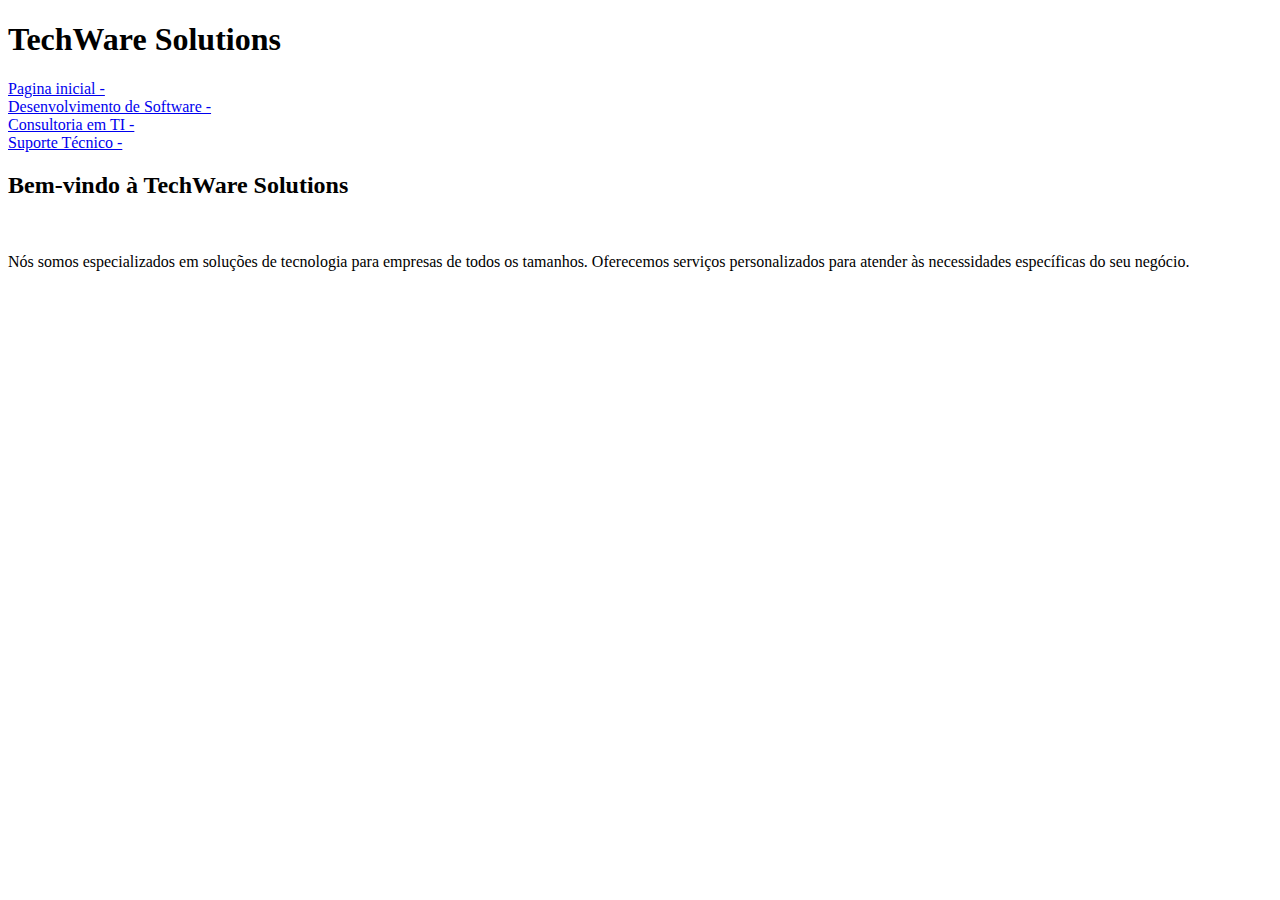
<file: atividades/index.html>
<!DOCTYPE html>
<html lang="pt-br">
<head>
    <meta charset="UTF-8">
    <meta name="viewport" content="width=device-width, initial-scale=1.0">
    <title>TechWare</title>
</head>
<body>
    <h1>TechWare Solutions</h1>

    <div>
    <a href="./index.html"> Pagina inicial - </a> <br>
    <a href="ds.html">  Desenvolvimento de Software - </a> <br>
    <a href="ct.html">  Consultoria em TI - </a> <br>
    <a href="st.html">  Suporte Técnico - </a> <br>
    </div>

    <h2> Bem-vindo à TechWare Solutions </h2>
    <br>
    <p>Nós somos especializados em soluções de tecnologia para empresas de todos os tamanhos.
    Oferecemos serviços personalizados para atender às necessidades específicas do seu negócio. </p>


    
</body>
</html>
</file>
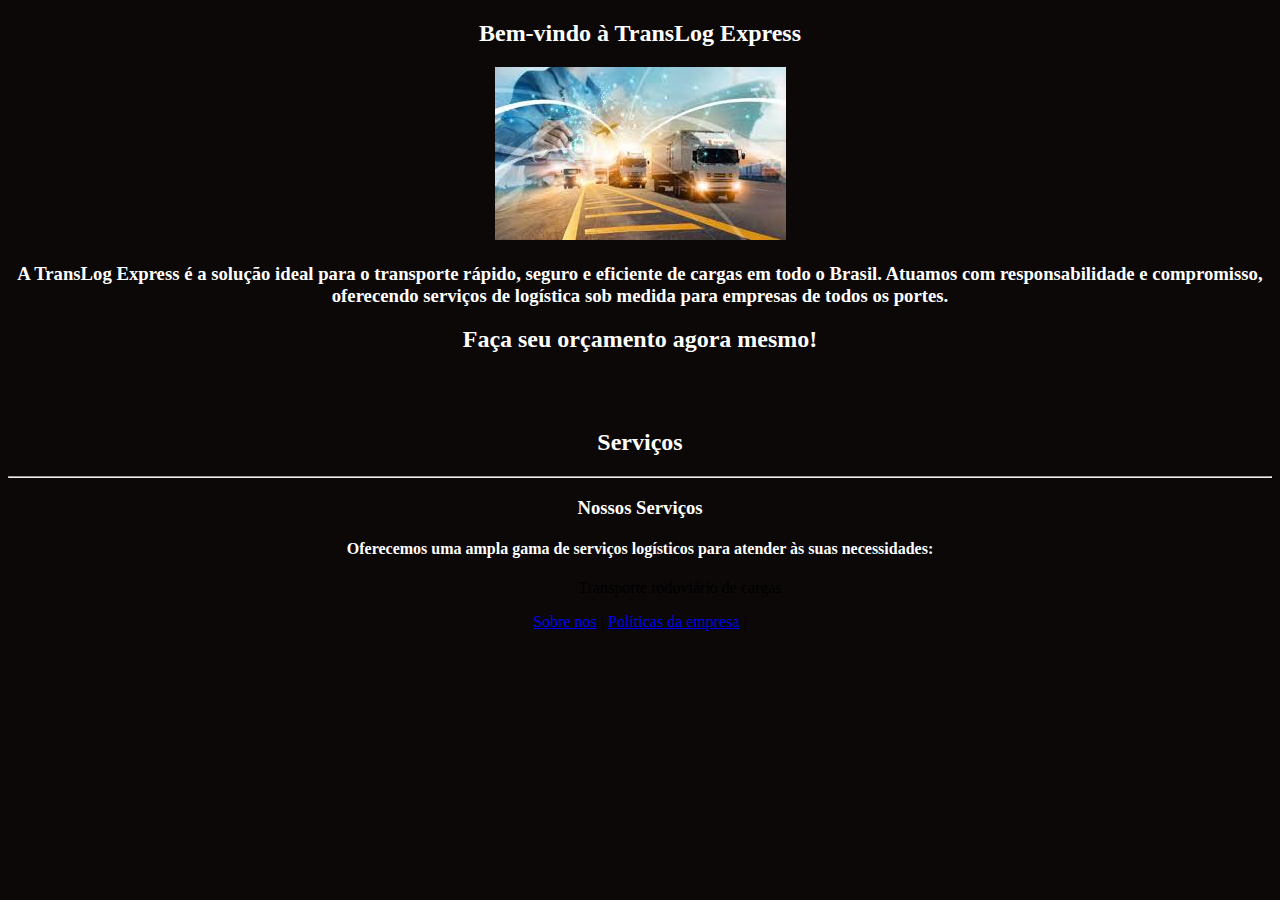
<file: Atividades_Alura/index.html>
<!DOCTYPE html>
<html lang="pt-br">
<head>
    <meta charset="UTF-8">
    <meta name="viewport" content="width=device-width, initial-scale=1.0">
    <title>TransLog Express </title>
    <link rel="stylesheet" href="style.css">

    

</head>
<body>

    <h2>Bem-vindo à TransLog Express</h2>
    <img src="./img/conexao.jpg" alt="Transporte">
    <h3>A TransLog Express é a solução ideal para o transporte rápido, seguro e eficiente de cargas em todo o Brasil. Atuamos com responsabilidade e compromisso, oferecendo serviços de logística sob medida para empresas de todos os portes.</h3>

    <h2>Faça seu orçamento agora mesmo!</h2>
    <br> <br>
    <h2>Serviços</h2>
    <hr>
    <h3>Nossos Serviços</h3>
    <h4>Oferecemos uma ampla gama de serviços logísticos para atender às suas necessidades:</h4>
    <table>
        <ol>
            <ul>Transporte rodoviário de cargas</ul>
        </ol>
    </table>
    
</body>
</html>

<footer>
    <a href="./sobre.html">Sobre nos</a> |
    <a href="#">Politicas da empresa</a> |
</footer>
</file>
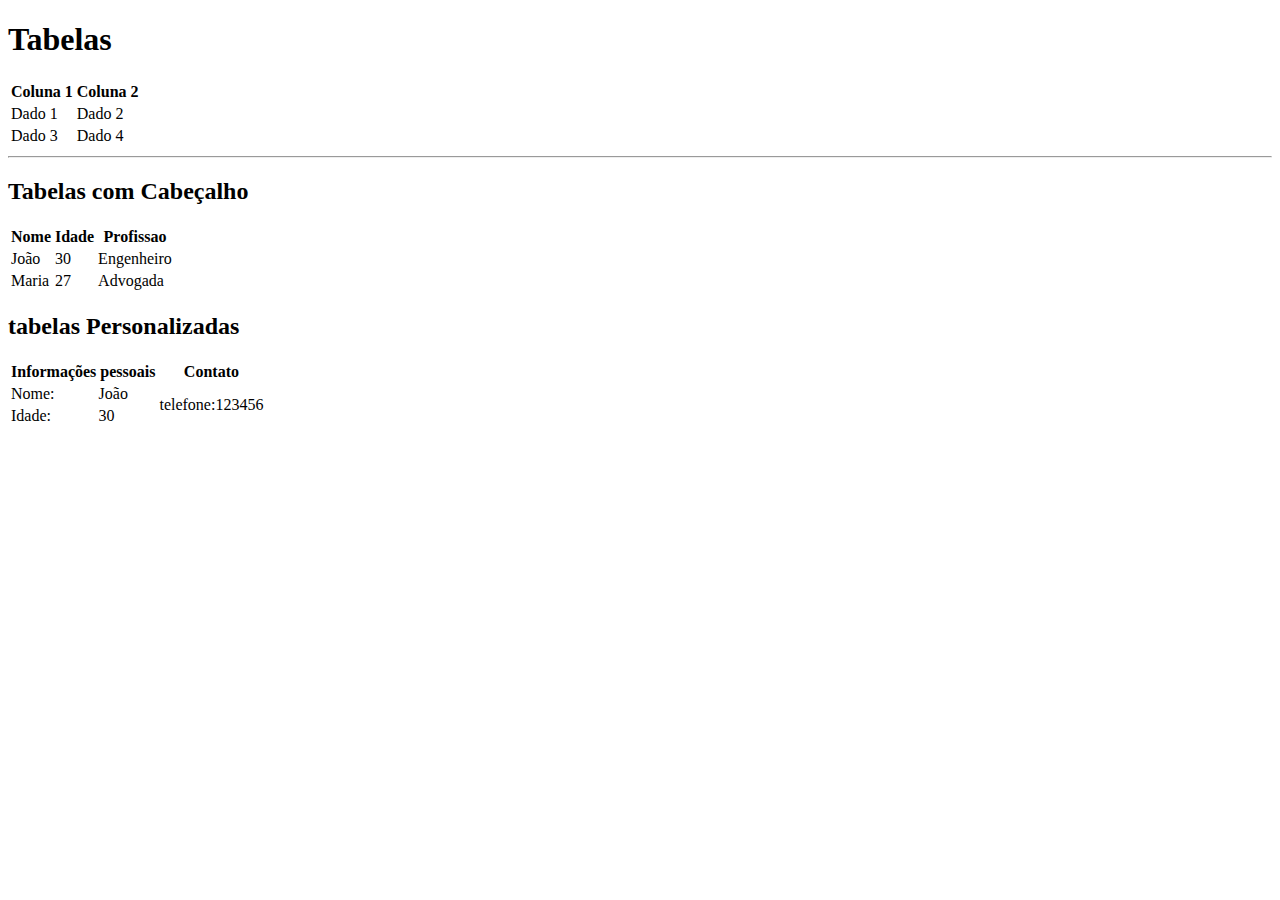
<file: tabelas/index.html>
<!DOCTYPE html>
<html lang="pt">
<head>
    <meta charset="UTF-8">
    <meta name="viewport" content="width=device-width, initial-scale=1.0">
    <title>Tabelas</title>
</head>
<body>
    <h1>Tabelas </h1>
<table>
    <th>Coluna 1</th>          <!--celula de cabeçalho TH-->
    <th>Coluna 2</th>         
    <tr>                       <!--DEFINE LINHA TR-->
        <td>Dado 1</td>       <!-- CELULA TD-->
        <td>Dado 2</td>
    </tr>
    <tr>
        <td>Dado 3</td>
        <td>Dado 4</td>
    </tr>
</table>
<hr>

<h2> Tabelas com Cabeçalho</h2>

<table>
    <thead></thead>
    <tbody></tbody>
  <tr>
    <th>Nome</th>
    <th>Idade</th>
    <th>Profissao</th>
  </tr>
  <tr>
    <td>João</td>
    <td>30</td>
    <td>Engenheiro</td>
  </tr>
  <tr>
    <td>Maria</td>
    <td>27</td>
    <td>Advogada</td>
  </tr>

</table>

<h2> tabelas Personalizadas</h2>
<table>
<thead>
    <tr>
        <th colspan="2">Informações pessoais</th>
        <th>Contato</th>
    </tr>
</thead>
<tbody>
    <tr>
        <td>Nome:</td>
        <td>João</td>
        <td rowspan="2">telefone:123456</td>
    </tr>
    <tr>
    <td>Idade:</td>
    <td>30</td>
    </tr>
</tbody>

</table>

</body>
</html>
</file>
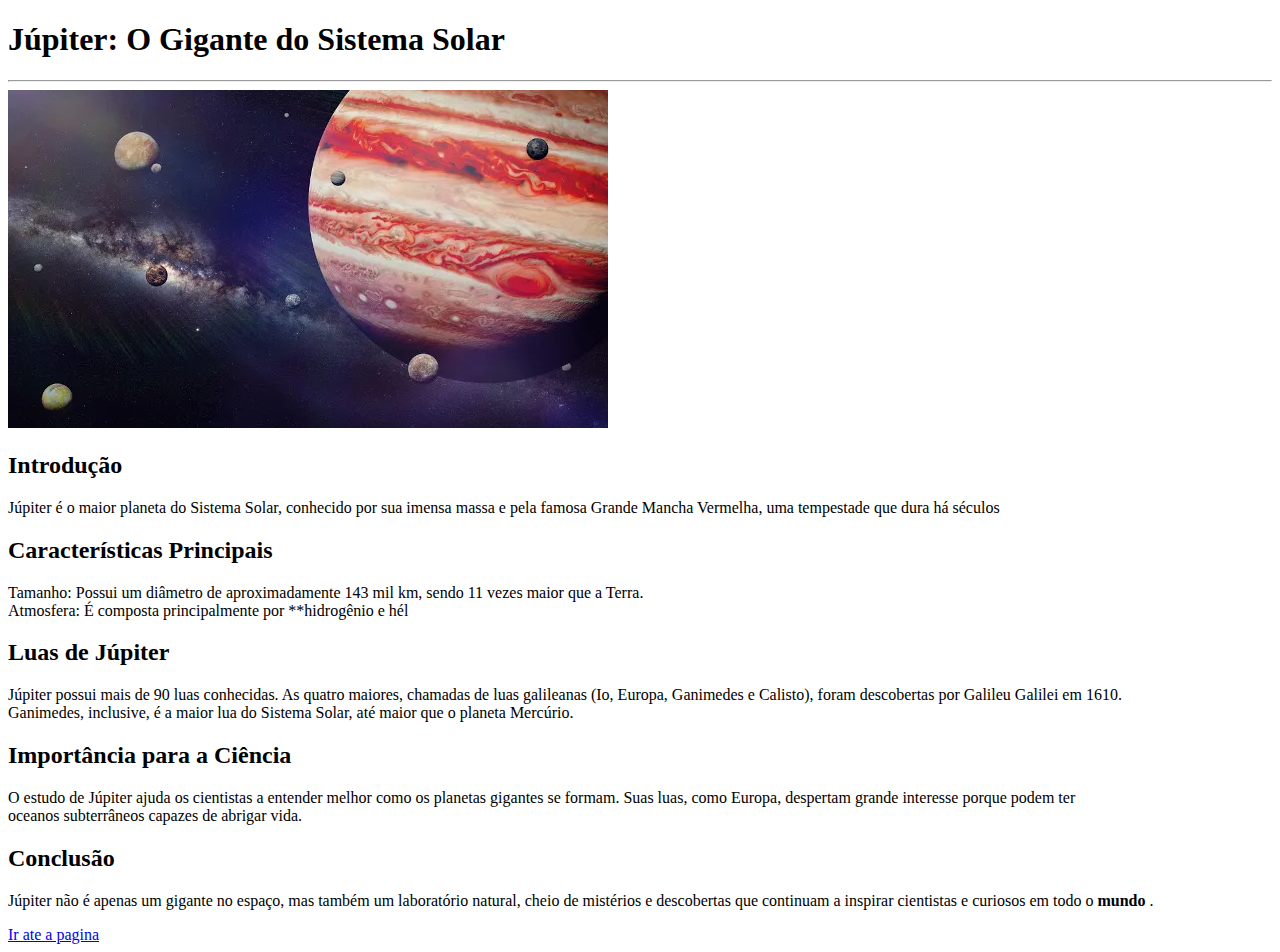
<file: artigo.html>
<!DOCTYPE html>
<html lang="en">
<head>
    <meta charset="UTF-8">
    <meta name="viewport" content="width=device-width, initial-scale=1.0">
    <title>ARTIGO</title>
</head>
<body>
<h1> Júpiter: O Gigante do Sistema Solar </h1>
<hr>

<img src="imagens/jupiter.png.webp">
<h2> Introdução </h2>
<p>
   Júpiter é o maior planeta do Sistema Solar, 
   conhecido por sua imensa massa e pela famosa Grande Mancha Vermelha, uma tempestade que dura há séculos 
</p>
<h2> Características Principais </h2>
<p>  Tamanho: Possui um diâmetro de aproximadamente 143 mil km, sendo 11 vezes maior que a Terra.<br> 
     Atmosfera: É composta principalmente por **hidrogênio e hél
</p>
<h2>Luas de Júpiter </h2>
<p>
    Júpiter possui mais de 90 luas conhecidas. As quatro maiores, chamadas de luas galileanas (Io, Europa, Ganimedes e Calisto), 
    foram descobertas por Galileu Galilei em 1610.<br> Ganimedes, inclusive, é a maior lua do Sistema Solar, até maior que o planeta Mercúrio.
</p>
<h2> Importância para a Ciência </h2>
<p>
   O estudo de Júpiter ajuda os cientistas a entender melhor como os planetas gigantes se formam. Suas luas, 
   como Europa, despertam grande interesse porque podem ter <br> oceanos subterrâneos capazes de abrigar vida. 
</p>
<h2> Conclusão </h2>
<p>
    Júpiter não é apenas um gigante no espaço, mas também um laboratório natural,
    cheio de mistérios e descobertas que continuam a inspirar cientistas e curiosos em todo o <strong> mundo </strong> .
</p>
  <a href="titulos.html"> Ir ate a pagina</a> 

    
</body>
</html>
</file>
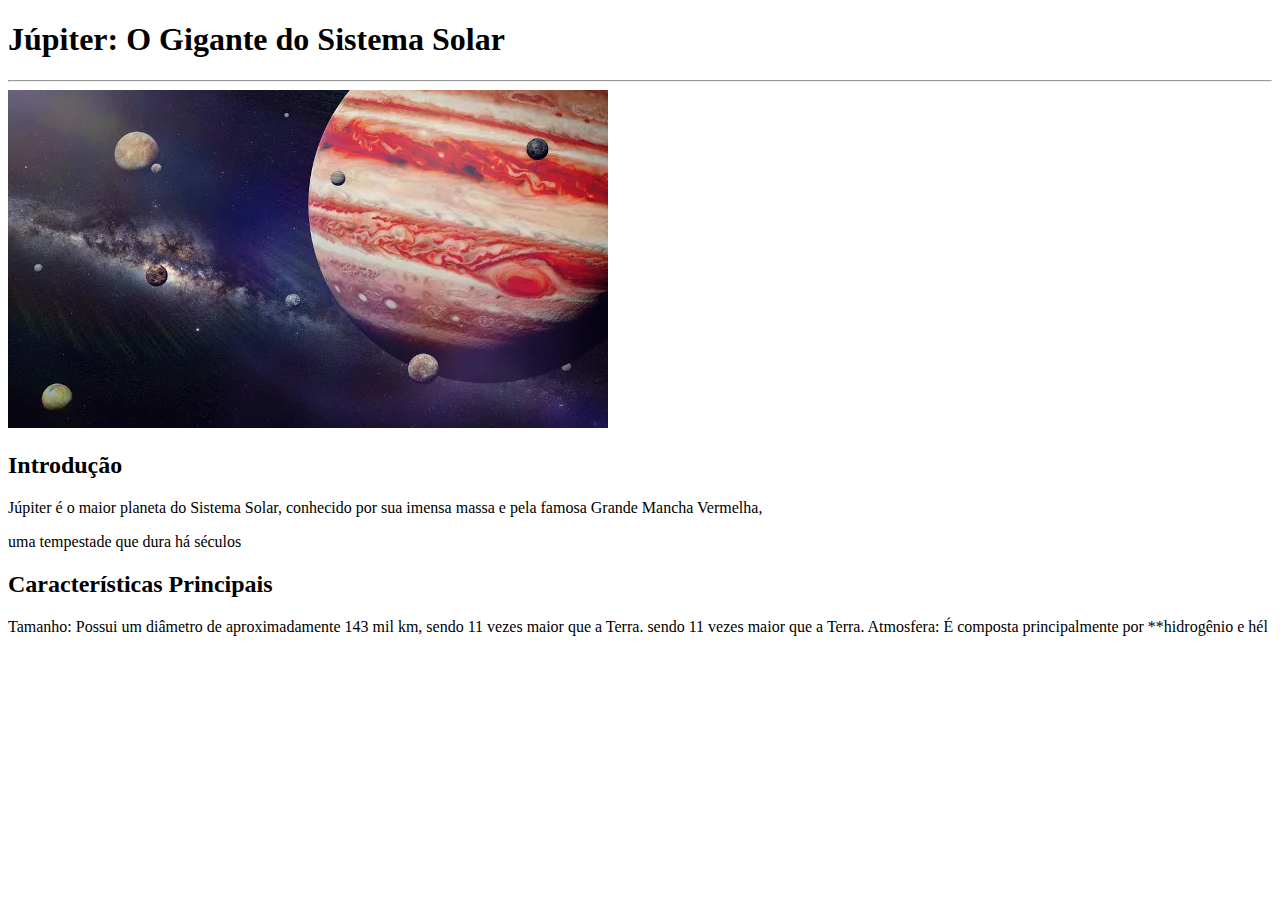
<file: div.html>
<!DOCTYPE html>
<html lang="pt">
<head>
    <meta charset="UTF-8">
    <meta name="viewport" content="width=device-width, initial-scale=1.0">
    <title>ARTIGO</title>
</head>
<body>
<h1> Júpiter: O Gigante do Sistema Solar </h1>
<hr>

<img src="imagens/jupiter.png.webp">
<h2> Introdução </h2>
<p>
   Júpiter é o maior planeta do Sistema Solar, 
   conhecido por sua imensa massa e pela famosa Grande Mancha Vermelha, <div> uma tempestade que dura há séculos</div> 
</p>
   <!-- Div é um blocou quebra de linha que faz ocupar todos espaço horizontal disponivel na tela-->


<h2> Características Principais </h2>

<p>  Tamanho: Possui um diâmetro de aproximadamente 143 mil km, <span>sendo 11 vezes maior que a Terra. </span> sendo 11 vezes maior que a Terra.
     Atmosfera: É composta principalmente por **hidrogênio e hél
</p>
    <!-- Span é um blocou quebra de linha que faz ocupar todos espaço horizontal disponivel na tela-->
</file>
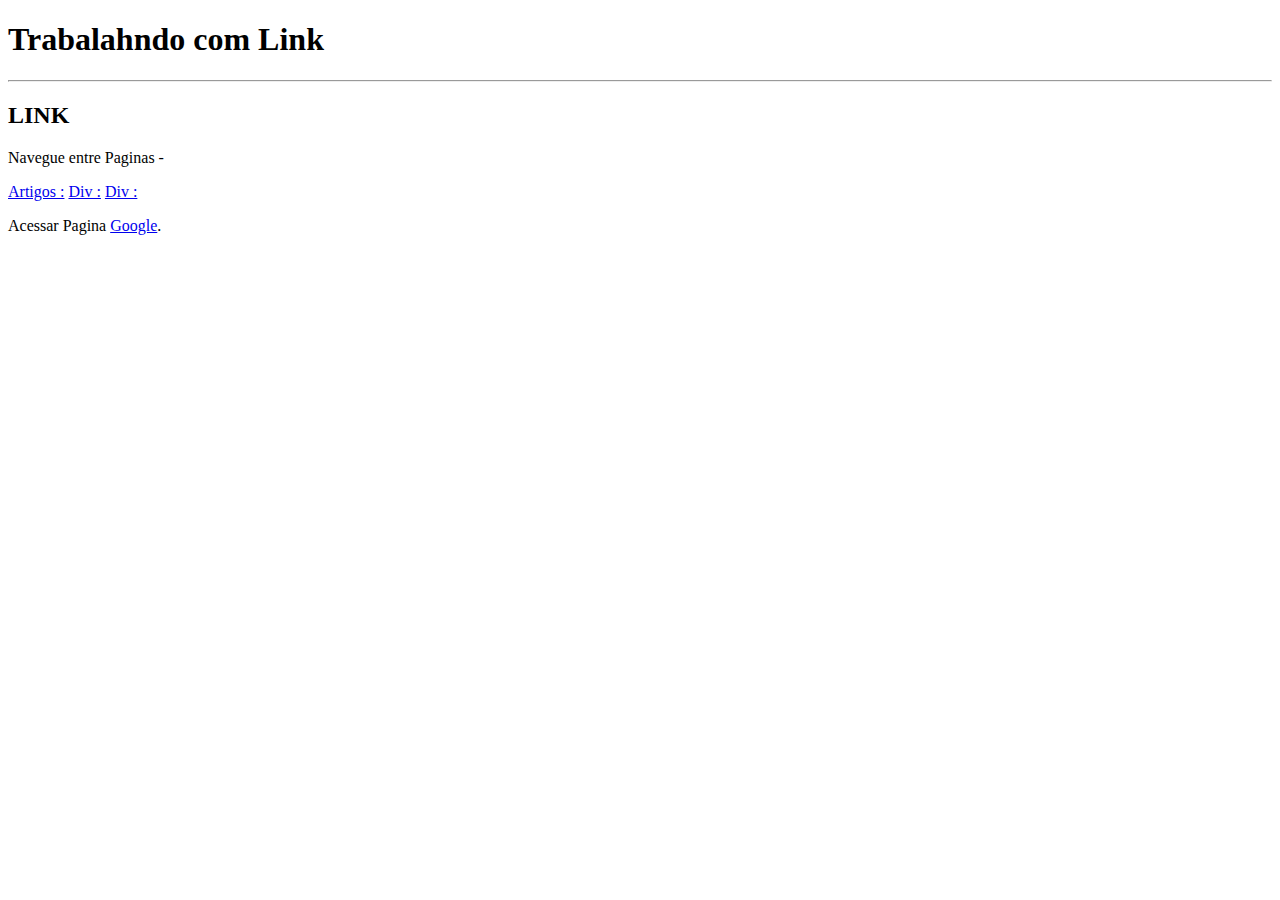
<file: link.html>
<!DOCTYPE html>
<html lang="pt">
<head>
    <meta charset="UTF-8">
    <meta name="viewport" content="width=device-width, initial-scale=1.0">
    <title>link</title>
</head>
<body>

<h1> Trabalahndo com Link </h1>
<hr>
<h2> LINK </h2>

<div>
    <p>Navegue entre Paginas - </p>
    <a href= "./artigo.html"> Artigos :</a>         <!-- Abrir o link que ta na mesma pasta-->
    <a href=" ../../imagens/texto.html"> Div :</a>  <!--subir mais de uma pasta (Dois níveis acima) --> 
    <a href="../div.html"> Div :</a>                <!-- EX -voltar para a pasta anterio ( abrir o link da pasta anterior) -->     

</div>

<!-- Links Externos --> 
 <p> Acessar Pagina <a href="https://google.com" target="_blank">Google</a>. </p> <!-- target blank abre o link em outra pagina --> 
  

    
</body>
</html>
</file>
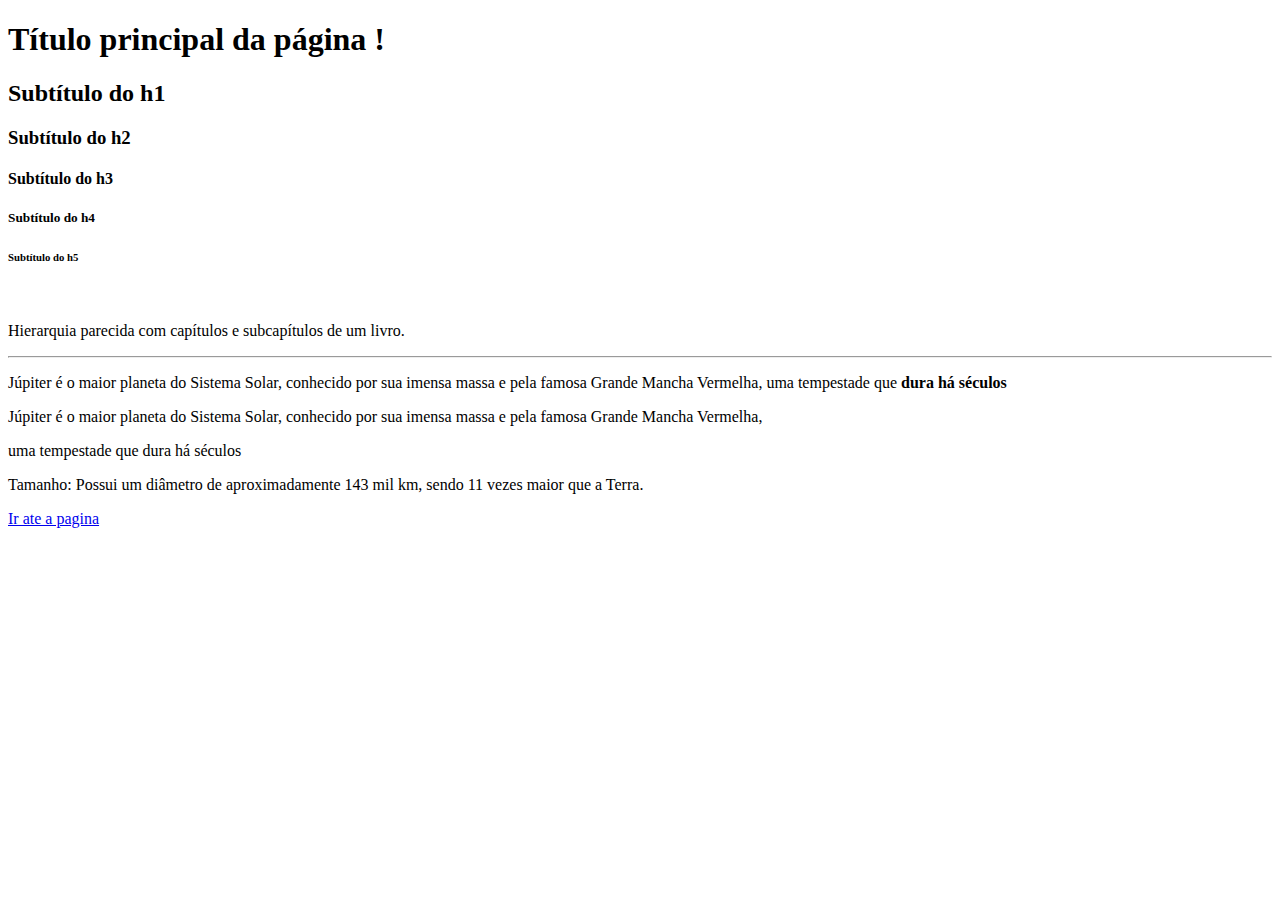
<file: titulos.html>
<!DOCTYPE html>
<html lang="pt">
<head>
    <meta charset="UTF-8">
    <meta name="viewport" content="width=device-width, initial-scale=1.0">
    <title>Curso</title>
</head>
<body>
    <h1> Título principal da página !</h1> <!--H1 em geral o nome do artigo, produto ou tema principal).-->
    <h2> Subtítulo do h1 </h2>             <!--H2 Divide o conteúdo em seções dentro do título principal. Pode aparecer várias vezes.-->
    <h3> Subtítulo do h2 </h3>             <!--H3 É como uma subseção dentro da seção anterior.-->
    <h4> Subtítulo do h3 </h4>             <!--H4 Usado para detalhar ainda mais o conteúdo.-->
    <h5> Subtítulo do h4 </h5>             <!--H5 Quase não é muito usado, mas serve para níveis ainda mais específicos.-->
    <h6> Subtítulo do h5 </h6>             <!--H6 É o último nível de título, o de menor importância hierárquica.-->
    <br>                                   <!--BR Pula um linha-->
    <p>
        Hierarquia parecida com capítulos e subcapítulos de um livro.
    </p>
    <hr>                                   <!-- HR Linha horizontal-->

    <p>Júpiter é o maior planeta do Sistema Solar, 
    conhecido por sua imensa massa e pela famosa Grande Mancha Vermelha, uma tempestade que <strong>dura há séculos</strong>  </p>
    <!-- strong deixa em negrito -->

   <p>
   Júpiter é o maior planeta do Sistema Solar, 
   conhecido por sua imensa massa e pela famosa Grande Mancha Vermelha, <div> uma tempestade que dura há séculos</div> 
   </p>
   <!-- Div é um blocou quebra de linha que faz ocupar todos espaço horizontal disponivel na tela-->
    
   <div>
      <p> Tamanho: Possui um diâmetro de aproximadamente 143 mil km, sendo 11 vezes maior que a Terra.</p>
      <a href="artigo.html"> Ir ate a pagina</a>  <!-- href para criar link e levar ate outra pagina -->
   </div>

</body>
</html>
</file>
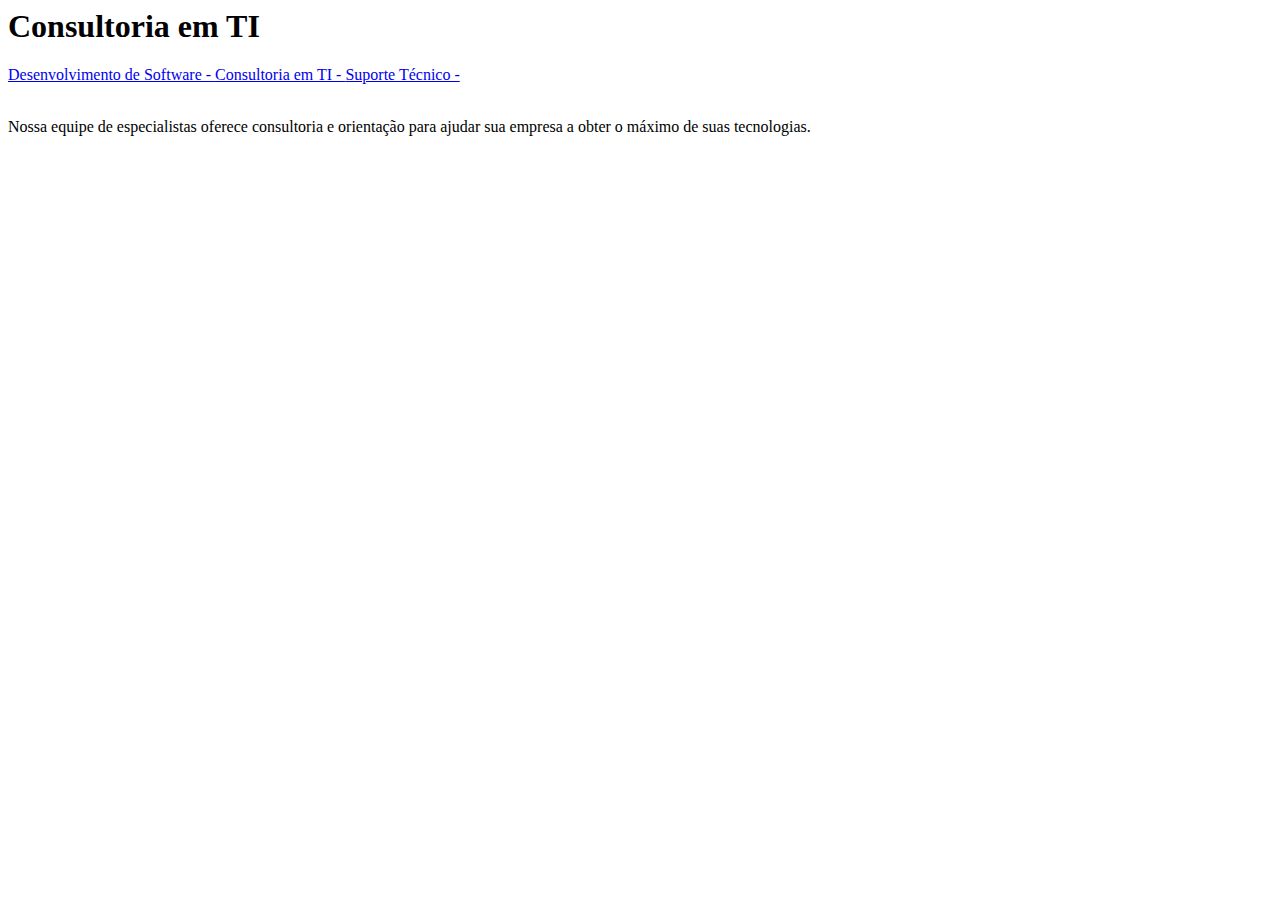
<file: atividades/ct.html>
<html>
    <body>
        <h1>Consultoria em TI</h1>

        <div>
        <a href="ds.html"> Desenvolvimento de Software - </a>
        <a href="ct.html">  Consultoria em TI - </a>
        <a href="st.html">  Suporte Técnico - </a>
        </div>

        <br>
        <p>Nossa equipe de especialistas oferece consultoria e orientação para ajudar sua empresa a obter o máximo de suas tecnologias.</p>
    </body>
</html>
</file>
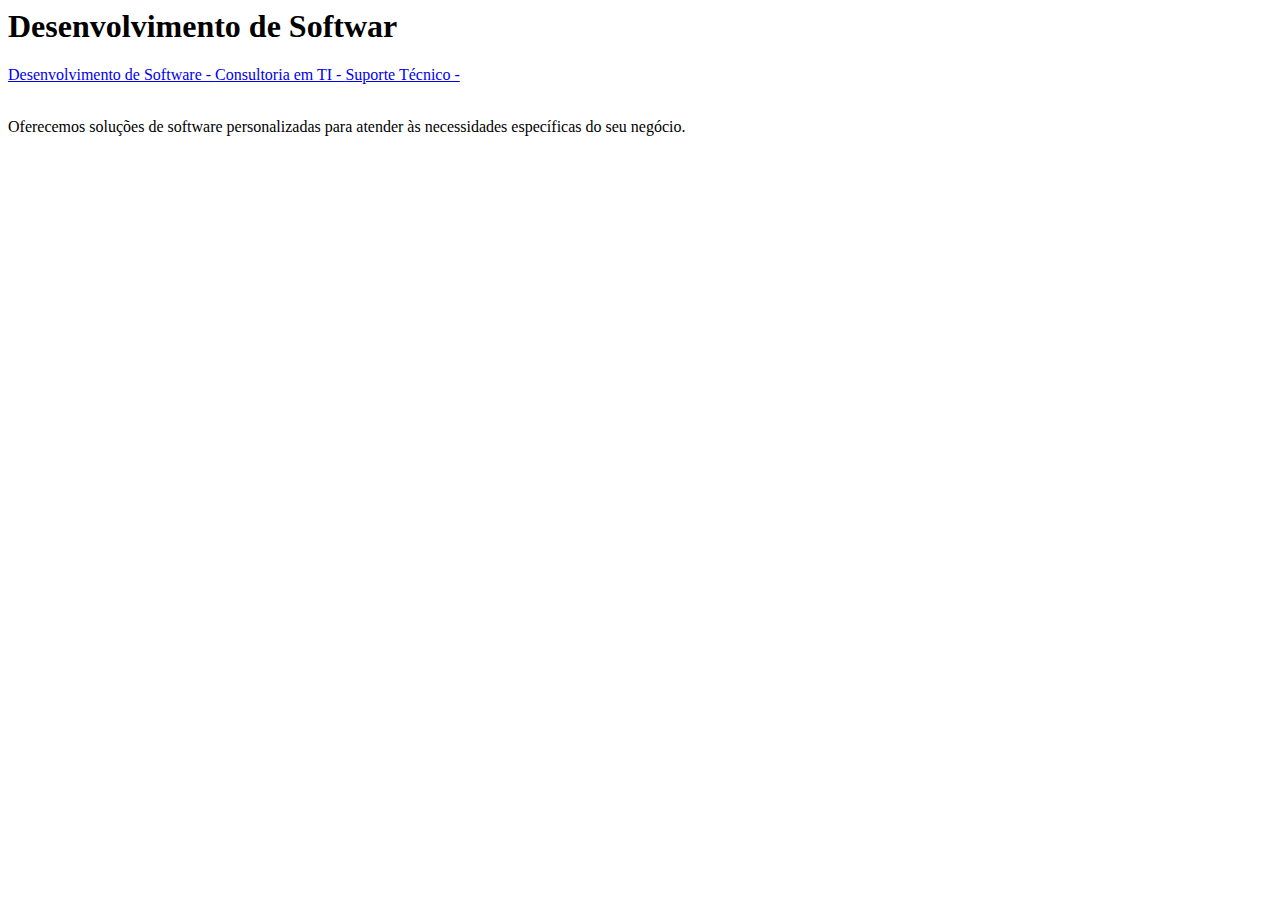
<file: atividades/ds.html>
<html>
    <body>

        <h1> Desenvolvimento de Softwar </h1>

            <div>
        <a href="ds.html"> Desenvolvimento de Software - </a>
        <a href="ct.html">  Consultoria em TI - </a>
        <a href="st.html">  Suporte Técnico - </a>
        </div>

        <br>
        <p>Oferecemos soluções de software personalizadas para atender às necessidades específicas do seu negócio.</p>

    </body>
</html>
</file>
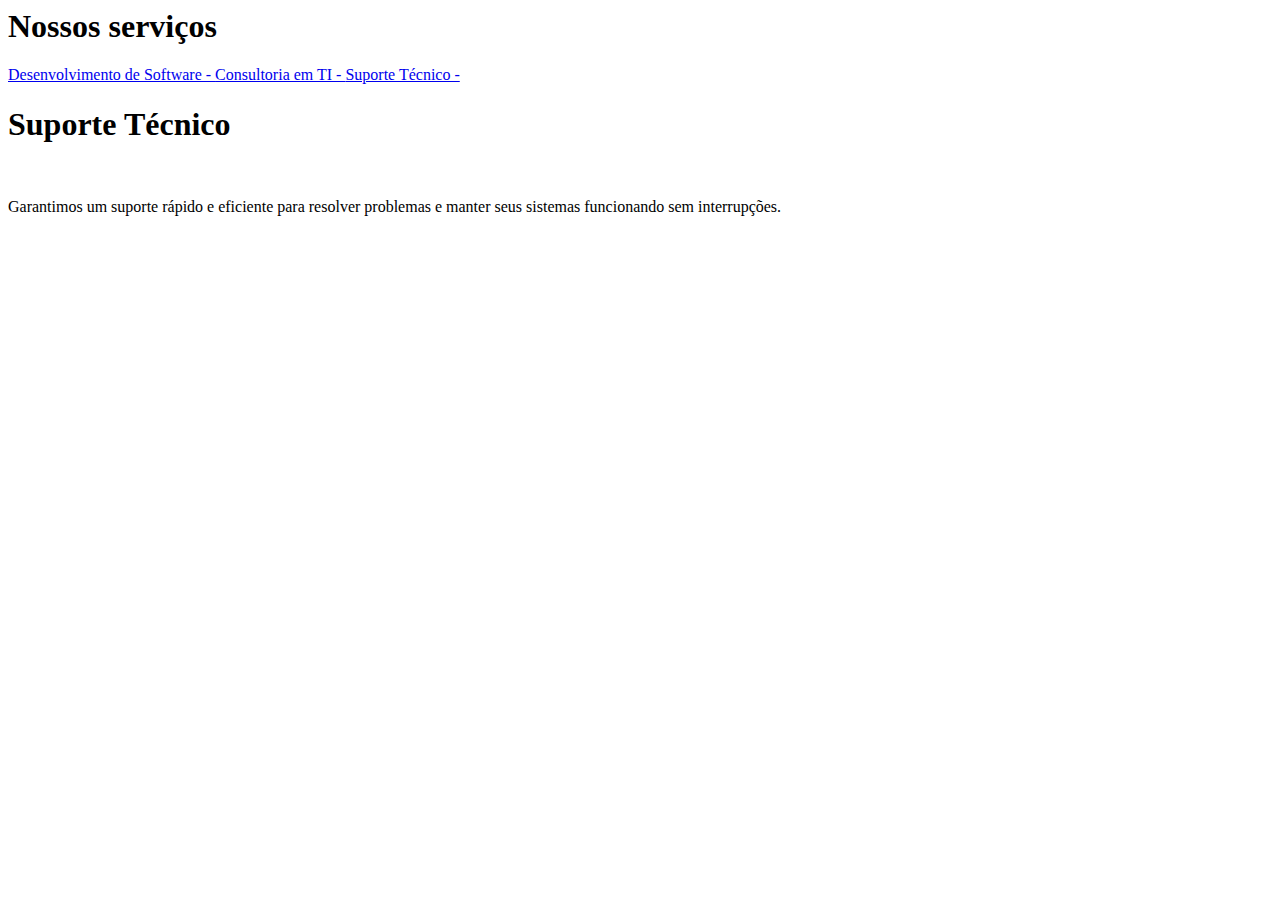
<file: atividades/st.html>
<html>
    <body>
        
       <h1> Nossos serviços</h1>
       
        <div>
        <a href="ds.html"> Desenvolvimento de Software - </a>
        <a href="ct.html">  Consultoria em TI - </a>
        <a href="st.html">  Suporte Técnico - </a>
        </div>

        <h1> Suporte Técnico </h1>
        <br>
        <p>Garantimos um suporte rápido e eficiente para resolver problemas e manter seus sistemas funcionando sem interrupções. </p>


    </body>
</html>
</file>
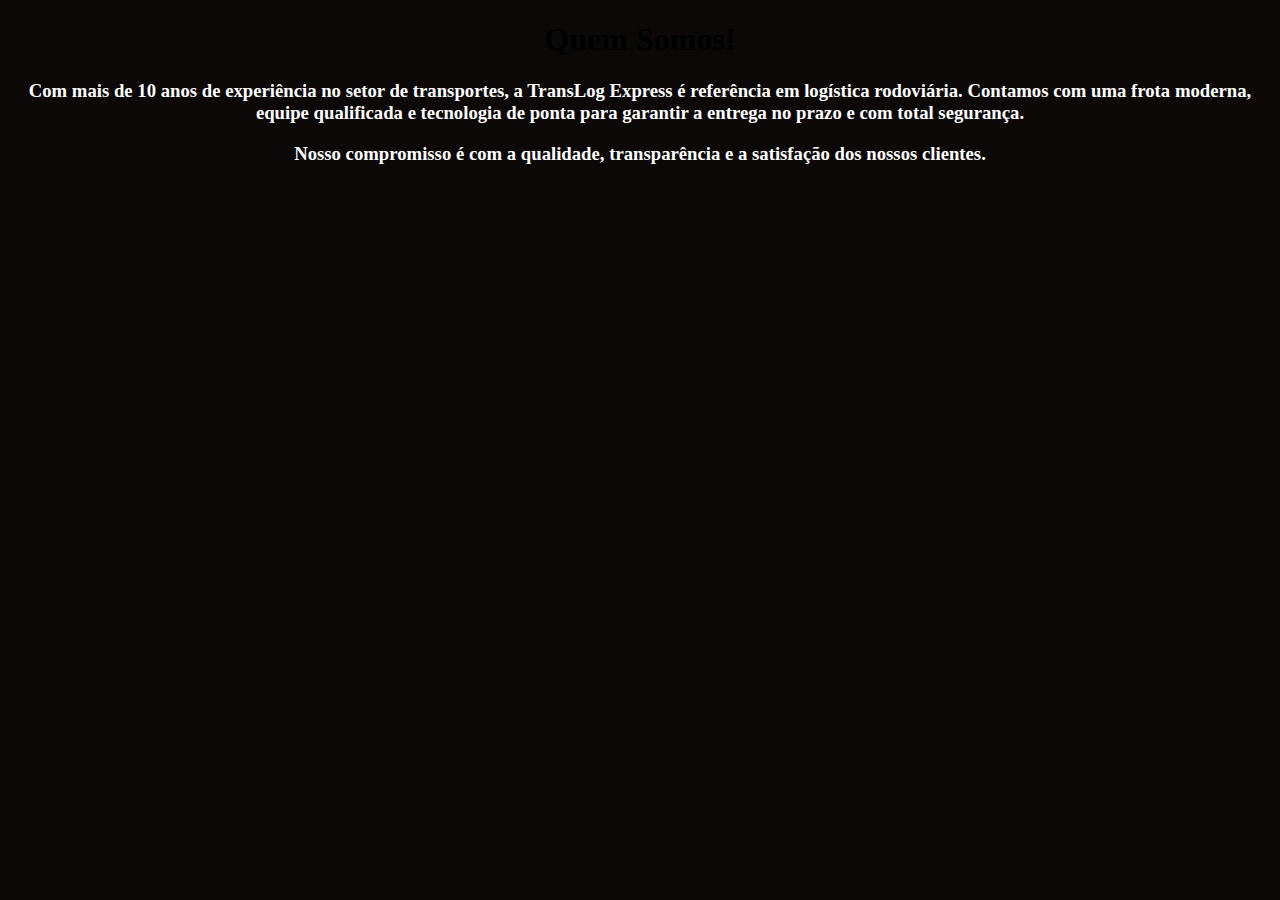
<file: Atividades_Alura/sobre.html>
<!DOCTYPE html>
<html lang="pt-br">
<head>
    <meta charset="UTF-8">
    <meta name="viewport" content="width=device-width, initial-scale=1.0">
    <title>Sobre</title>
    <link rel="stylesheet" href="style.css">

</head>
<body>

    <h1> Quem Somos! </h1>

    <h3>Com mais de 10 anos de experiência no setor de transportes, a TransLog Express é referência em logística rodoviária. Contamos com uma frota moderna, equipe qualificada e tecnologia de ponta para garantir a entrega no prazo e com total segurança.</h3>

    <h3>Nosso compromisso é com a qualidade, transparência e a satisfação dos nossos clientes.</h3>
    
</body>
</html>
</file>
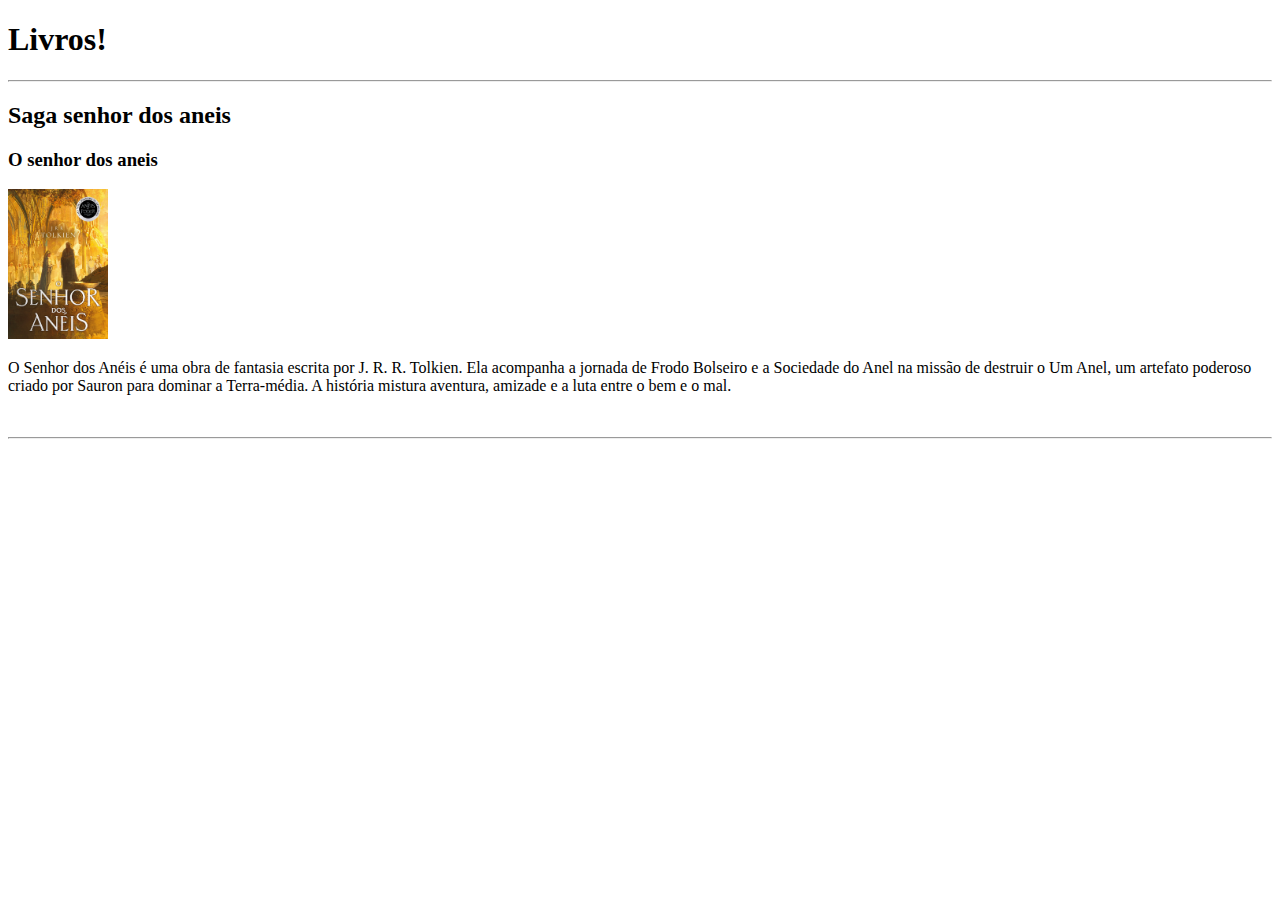
<file: imagens/texto.html>
<!DOCTYPE html>
<html lang="pt">
<head>
    <meta charset="UTF-8">
    <meta name="viewport" content="width=device-width, initial-scale=1.0">
    <title>Curso</title>
</head>
<body>
    <h1> Livros!</h1> 
    <hr>
    <h2> Saga senhor dos aneis </h2>             
    <h3> O senhor dos aneis </h3> 

    <img src="SENHOR.png" alt="Capa livro" height="150" width="100">          <!--Colocar img / height é a altura da imagem / width é largura-->
                                                                              <!--alt pra colocar o nome da img pra caso tenha erro de carregar-->
    <p> O Senhor dos Anéis é uma obra de fantasia escrita por J. R. R. Tolkien.
        Ela acompanha a jornada de Frodo Bolseiro e a Sociedade do Anel na missão de destruir o Um Anel,        
        um artefato poderoso criado por Sauron para dominar a Terra-média.
        A história mistura aventura, amizade e a luta entre o bem e o mal.</p>            
    <br>                                   <!--BR Pula um linha-->
    <hr>                                   <!-- HR Linha horizontal-->

</body>
</html>
</file>
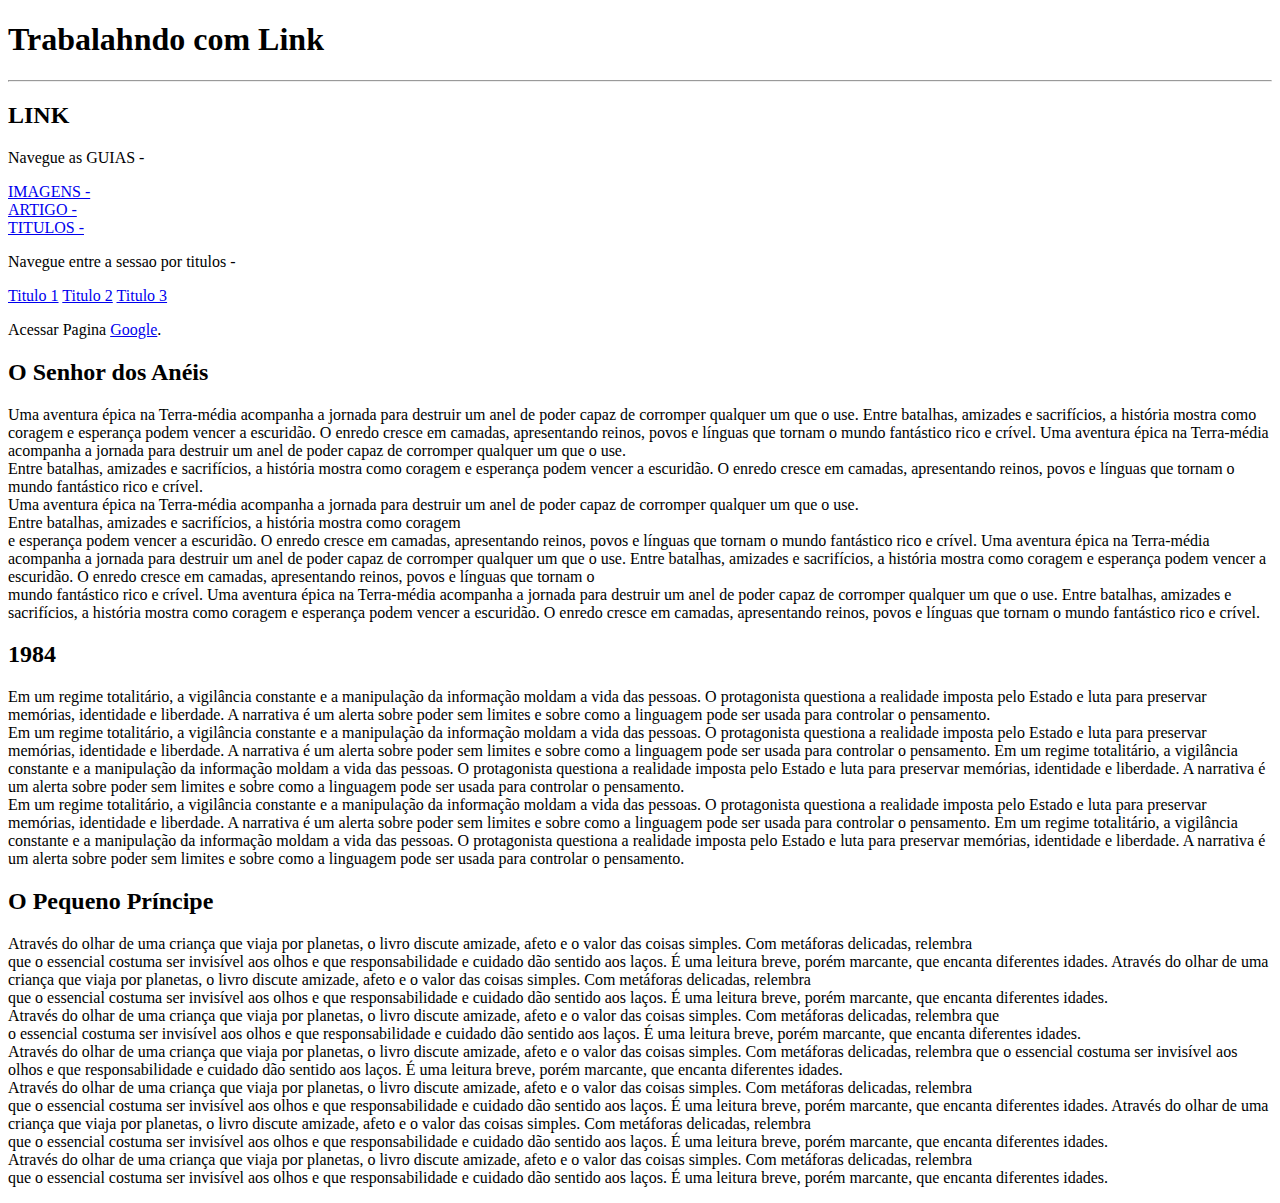
<file: link/atividade.html>
<!DOCTYPE html>
<html lang="pt">
<head>
    <meta charset="UTF-8">
    <meta name="viewport" content="width=device-width, initial-scale=1.0">
    <title>link</title>
</head>
<body>

<h1> Trabalahndo com Link </h1>
<hr>
<h2> LINK </h2>
<div>
    <p>Navegue as GUIAS - </p>
    <a href= "../imagens/texto.html"> IMAGENS -</a> <br>
    <a href= "../artigo.html"> ARTIGO - </a>        <br>
    <a href= "../titulos.html"> TITULOS - </a>      <br>
    
</div>
<div id="navegacao">
    <p>Navegue entre a sessao por titulos - </p>
    <a href= "#titulo-1"> Titulo 1</a>
    <a href= "#titulo-2"> Titulo 2</a>
    <a href= "#titulo-3"> Titulo 3</a>
    
</div>
<!-- Links Externos --> 
 <p> Acessar Pagina <a href="https://google.com" target="_blank">Google</a>. </p> <!-- target blank abre o link em outra pagina --> 

  <h2 id="titulo-1"> O Senhor dos Anéis</h2>
      <p>
        Uma aventura épica na Terra-média acompanha a jornada para destruir um anel de poder capaz
        de corromper qualquer um que o use. Entre batalhas, amizades e sacrifícios, a história mostra
        como coragem e esperança podem vencer a escuridão. O enredo cresce em camadas, apresentando
        reinos, povos e línguas que tornam o mundo fantástico rico e crível.
        Uma aventura épica na Terra-média acompanha a jornada para destruir um anel de poder capaz
        de corromper qualquer um que o use. <br>Entre batalhas, amizades e sacrifícios, a história mostra
        como coragem e esperança podem vencer a escuridão. O enredo cresce em camadas, apresentando
        reinos, povos e línguas que tornam o mundo fantástico rico e crível.<br>
        Uma aventura épica na Terra-média acompanha a jornada para destruir um anel de poder capaz
        de corromper qualquer um que o use.<br> Entre batalhas, amizades e sacrifícios, a história mostra
        como coragem <br>e esperança podem vencer a escuridão. O enredo cresce em camadas, apresentando
        reinos, povos e línguas que tornam o mundo fantástico rico e crível.
        Uma aventura épica na Terra-média acompanha a jornada para destruir um anel de poder capaz
        de corromper qualquer um que o use. Entre batalhas, amizades e sacrifícios, a história mostra
        como coragem e esperança podem vencer a escuridão. O enredo cresce em camadas, apresentando
        reinos, povos e línguas que tornam o <br>mundo fantástico rico e crível.
        Uma aventura épica na Terra-média acompanha a jornada para destruir um anel de poder capaz
        de corromper qualquer um que o use. Entre batalhas, amizades e sacrifícios, a história mostra
        como coragem e esperança podem vencer a escuridão. O enredo cresce em camadas, apresentando
        reinos, povos e línguas que tornam o mundo fantástico rico e crível.
      </p>

    <h2 id="titulo-2">1984</h2>
      <p>
        Em um regime totalitário, a vigilância constante e a manipulação da informação moldam a vida das
        pessoas. O protagonista questiona a realidade imposta pelo Estado e luta para preservar memórias,
        identidade e liberdade. A narrativa é um alerta sobre poder sem limites e sobre como a linguagem
        pode ser usada para controlar o pensamento.<br>
        Em um regime totalitário, a vigilância constante e a manipulação da informação moldam a vida das
        pessoas. O protagonista questiona a realidade imposta pelo Estado e luta para preservar memórias,
        identidade e liberdade. A narrativa é um alerta sobre poder sem limites e sobre como a linguagem
        pode ser usada para controlar o pensamento.
        Em um regime totalitário, a vigilância constante e a manipulação da informação moldam a vida das
        pessoas. O protagonista questiona a realidade imposta pelo Estado e luta para preservar memórias,
        identidade e liberdade. A narrativa é um alerta sobre poder sem limites e sobre como a linguagem
        pode ser usada para controlar o pensamento.<br>
        Em um regime totalitário, a vigilância constante e a manipulação da informação moldam a vida das
        pessoas. O protagonista questiona a realidade imposta pelo Estado e luta para preservar memórias,
        identidade e liberdade. A narrativa é um alerta sobre poder sem limites e sobre como a linguagem
        pode ser usada para controlar o pensamento.
        Em um regime totalitário, a vigilância constante e a manipulação da informação moldam a vida das
        pessoas. O protagonista questiona a realidade imposta pelo Estado e luta para preservar memórias,
        identidade e liberdade. A narrativa é um alerta sobre poder sem limites e sobre como a linguagem
        pode ser usada para controlar o pensamento.

      </p>  


     <h2 id="titulo-3">O Pequeno Príncipe</h2>
      <p>
        Através do olhar de uma criança que viaja por planetas, o livro discute amizade, afeto e o valor
        das coisas simples. Com metáforas delicadas, relembra <br>que o essencial costuma ser invisível aos
        olhos e que responsabilidade e cuidado dão sentido aos laços. É uma leitura breve, porém marcante,
        que encanta diferentes idades.
        Através do olhar de uma criança que viaja por planetas, o livro discute amizade, afeto e o valor
        das coisas simples. Com metáforas delicadas, relembra <br>que o essencial costuma ser invisível aos
        olhos e que responsabilidade e cuidado dão sentido aos laços. É uma leitura breve, porém marcante,
        que encanta diferentes idades.<br>
        Através do olhar de uma criança que viaja por planetas, o livro discute amizade, afeto e o valor
        das coisas simples. Com metáforas delicadas, relembra que <br>o essencial costuma ser invisível aos
        olhos e que responsabilidade e cuidado dão sentido aos laços. É uma leitura breve, porém marcante,
        que encanta diferentes idades.<br>
        Através do olhar de uma criança que viaja por planetas, o livro discute amizade, afeto e o valor
        das coisas simples. Com metáforas delicadas, relembra que o essencial costuma ser invisível aos
        olhos e que responsabilidade e cuidado dão sentido aos laços. É uma leitura breve, porém marcante,
        que encanta diferentes idades.<br>
        Através do olhar de uma criança que viaja por planetas, o livro discute amizade, afeto e o valor
        das coisas simples. Com metáforas delicadas, relembra <br>que o essencial costuma ser invisível aos
        olhos e que responsabilidade e cuidado dão sentido aos laços. É uma leitura breve, porém marcante,
        que encanta diferentes idades.
        Através do olhar de uma criança que viaja por planetas, o livro discute amizade, afeto e o valor
        das coisas simples. Com metáforas delicadas, relembra <br>que o essencial costuma ser invisível aos
        olhos e que responsabilidade e cuidado dão sentido aos laços. É uma leitura breve, porém marcante,
        que encanta diferentes idades.<br>
        Através do olhar de uma criança que viaja por planetas, o livro discute amizade, afeto e o valor
        das coisas simples. Com metáforas delicadas, relembra <br>que o essencial costuma ser invisível aos
        olhos e que responsabilidade e cuidado dão sentido aos laços. É uma leitura breve, porém marcante,
        que encanta diferentes idades.
      </p>  

    
</body>
</html>
</file>
<file: Atividades_Alura/style.css>
body{
    background-color: rgb(12, 8, 8);
    text-align: center;
    
}

h2,h3,h4{
    color: white;
}
</file>
